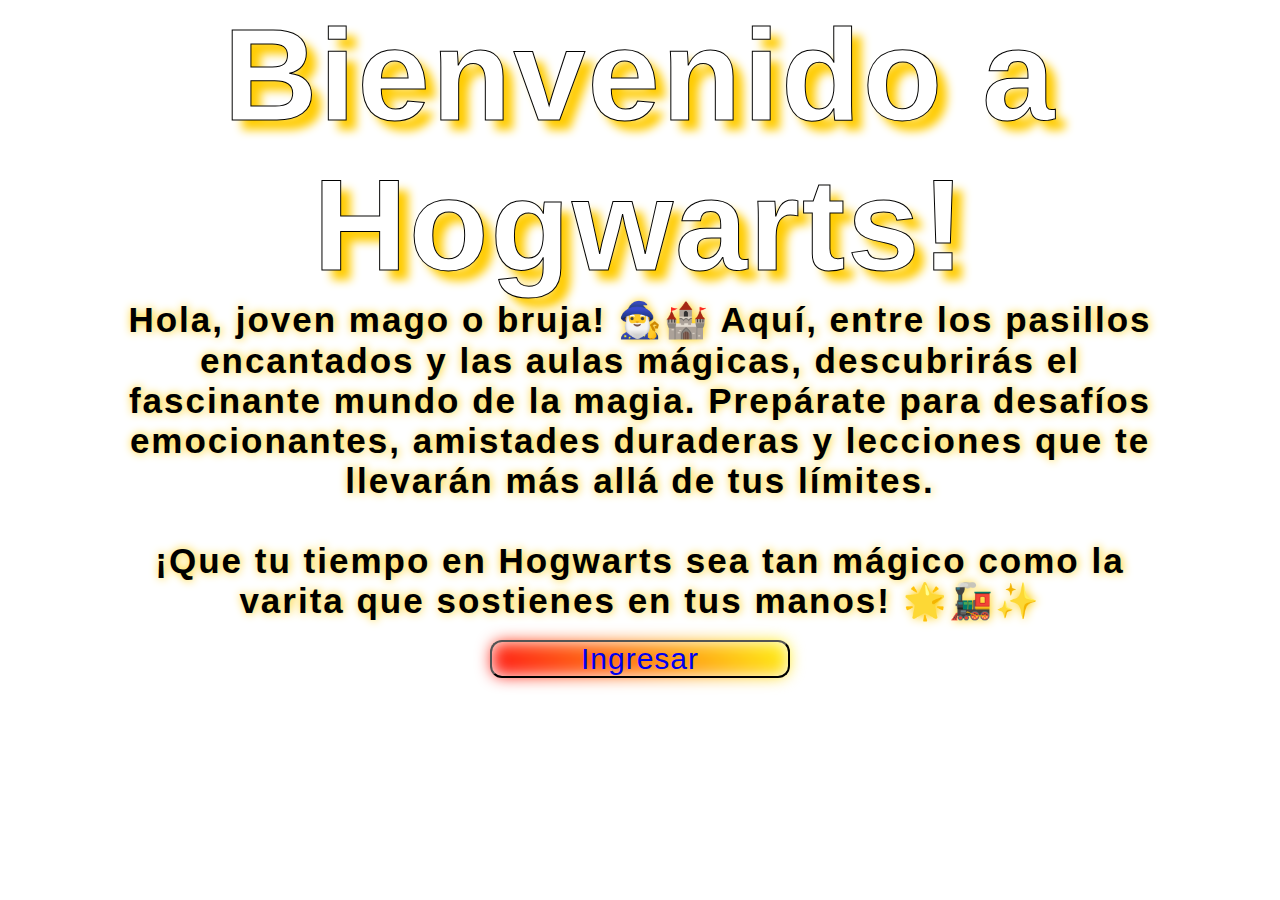
<file: index.html>
<!DOCTYPE html>
<html lang="es">

<head>
    <meta charset="UTF-8">
    <meta name="viewport" content="width=device-width, initial-scale=1.0">
    <title>Hogwarts</title>
    <link rel=icon
        href="https://i.pinimg.com/236x/96/da/2c/96da2c9bf5c94a55a03397ef4494e0b1.jpg">
    <link rel="stylesheet" href="css/index.css">

</head>

<body>

    <div class="contenedorBase">

        <h1 class="titulo">Bienvenido a Hogwarts!</h1>

        <div class="textoBienvenida" id="textosBienvenida">

            <p>Hola, joven mago o bruja! 🧙‍♂️🏰 Aquí, entre los pasillos
                encantados y las aulas mágicas, descubrirás el fascinante mundo de la magia.
                Prepárate para desafíos emocionantes, amistades duraderas y lecciones que te
                llevarán más allá de tus límites.
            </p>
            <br>
            <p>
                ¡Que tu tiempo en Hogwarts sea tan mágico
                como la varita que sostienes en tus manos! 🌟🚂✨
            </p>

        </div>


        <br>

        <div class="boton">
            <button id="botonIngresar">
                <a href="usuario.html">Ingresar</a>
            </button>

        </div>

        <br><br>

    </div>



    <!-- <div class="pie">
        <img src="https://scontent.feoh4-4.fna.fbcdn.net/v/t1.6435-9/61685531_315726619355825_9073530768315121664_n.jpg?_nc_cat=111&ccb=1-7&_nc_sid=7f8c78&_nc_eui2=AeHsvMEcadKVslsKiby58VXCKQ38qnzndropDfyqfOd2uvRhUmmGyRhz0YUcn0Y7qCw&_nc_ohc=E4oSiNNFKZgAX_pem3N&_nc_ht=scontent.feoh4-4.fna&oh=00_AfB7k3fa8vn1CFTa5hRYYAkp0C3tjrwST_-sAOiFdMeBHg&oe=65B5771F"
        alt="mapa del merodeador">
    </div> -->

</body>


</html>
</file>
<file: css/index.css>
@import url('https://fonts.cdnfonts.com/css/magic-school-one');
@import url('https://fonts.cdnfonts.com/css/parry-hotter');
@import url('https://fonts.cdnfonts.com/css/harrypotter7');

* {
    margin: 0;
    padding: 0;
    text-decoration: none;
    box-sizing: border-box;
    font-family: 'Magic School One', sans-serif;
}

body {
    background-image: url(https://www.pluggedin.com/wp-content/uploads/2023/02/hogwarts-legacy.jpg);
    background-repeat: no-repeat;
    background-size: cover;
    background-attachment: fixed;
}

.titulo {
    font-family: 'Parry Hotter', sans-serif;
    font-size: 100px;
    color: black;
    text-align: center;
    text-shadow: black 1px 0 10px;
    -webkit-text-stroke-width: 1px;
    -webkit-text-stroke-color: gold;
    letter-spacing: 2px;
}

.titulo:hover {
    font-size: 130px;
    color: white;
    text-align: center;
    text-shadow: #fc0 10px 10px 10px;
    -webkit-text-stroke-width: 1px;
    -webkit-text-stroke-color: black;
    letter-spacing: 2px;
}

.textoBienvenida {
    display: flex;
    font-weight: 200;
    flex-direction: column;
    margin-left: 10%;
    margin-right: 10%;
    text-align: center;
    font-size: 35px;
    font-weight: bold;
    text-shadow: #fc0 1px 0 10px;
    letter-spacing: 2px;

}

.boton {
    display: flex;
    justify-content: center;

}

#botonIngresar {
    color: black;
    background-color: rgba(255, 255, 255, 0.083);
    text-align: center;
    font-size: 30px;
    letter-spacing: 1px;
    width: 300px;
    cursor: pointer;
    border: 1% ridge gold;
    position: relative;
    border-radius: 12px;
}

.boton :hover {
    color: #fc0;
    text-shadow: black 1px 0 10px;
}

#botonIngresar::before {
    content: "";
    position: absolute;
    top: 0;
    left: 0;
    z-index: -1;
    width: 100%;
    height: 100%;
    background: linear-gradient(45deg, red, yellow, blue, green,
            red, yellow, blue, green);
    background-size: 800%;
    border-radius: 10px;
    filter: blur(8px);
    animation: glowing 20s linear infinite;
}

@keyframes glowing {
    0% {
        background-position: 0 0;
    }

    50% {
        background-position: 400% 0;
    }

    100% {
        background-position: 0 0;
    }

}



.pie img{
    height: 100%;
    width: 100%;

}
</file>
